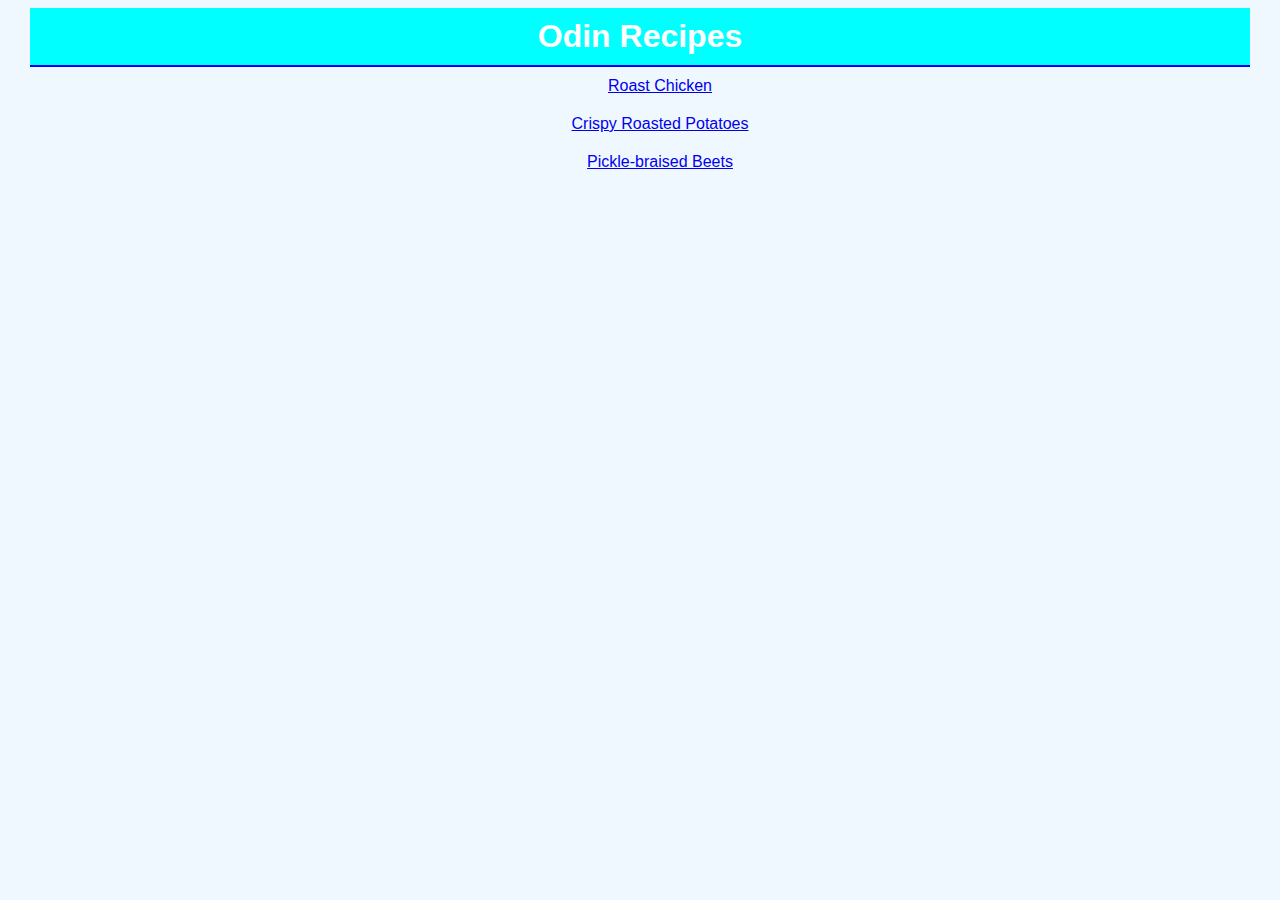
<file: index.html>
<!DOCTYPE html>
<html lang="en">
<head>
    <meta charset="UTF-8">
    <meta http-equiv="X-UA-Compatible" content="IE=edge">
    <meta name="viewport" content="width=device-width, initial-scale=1.0">
    <title>Odin Recipes</title>
    <link rel="stylesheet" href="styles.css"
</head>
<body>
    <h1>Odin Recipes</h1>
    <ul>
        <li><a href="recipes/roast-chicken.html">Roast Chicken</a></li>
        <li><a href="recipes/crispy-roasted-potatoes.html">Crispy Roasted Potatoes</a></li>
        <li><a href="recipes/pickle-braised-beets.html">Pickle-braised Beets</a></li>
    </ul>
</body>
</html>
</file>
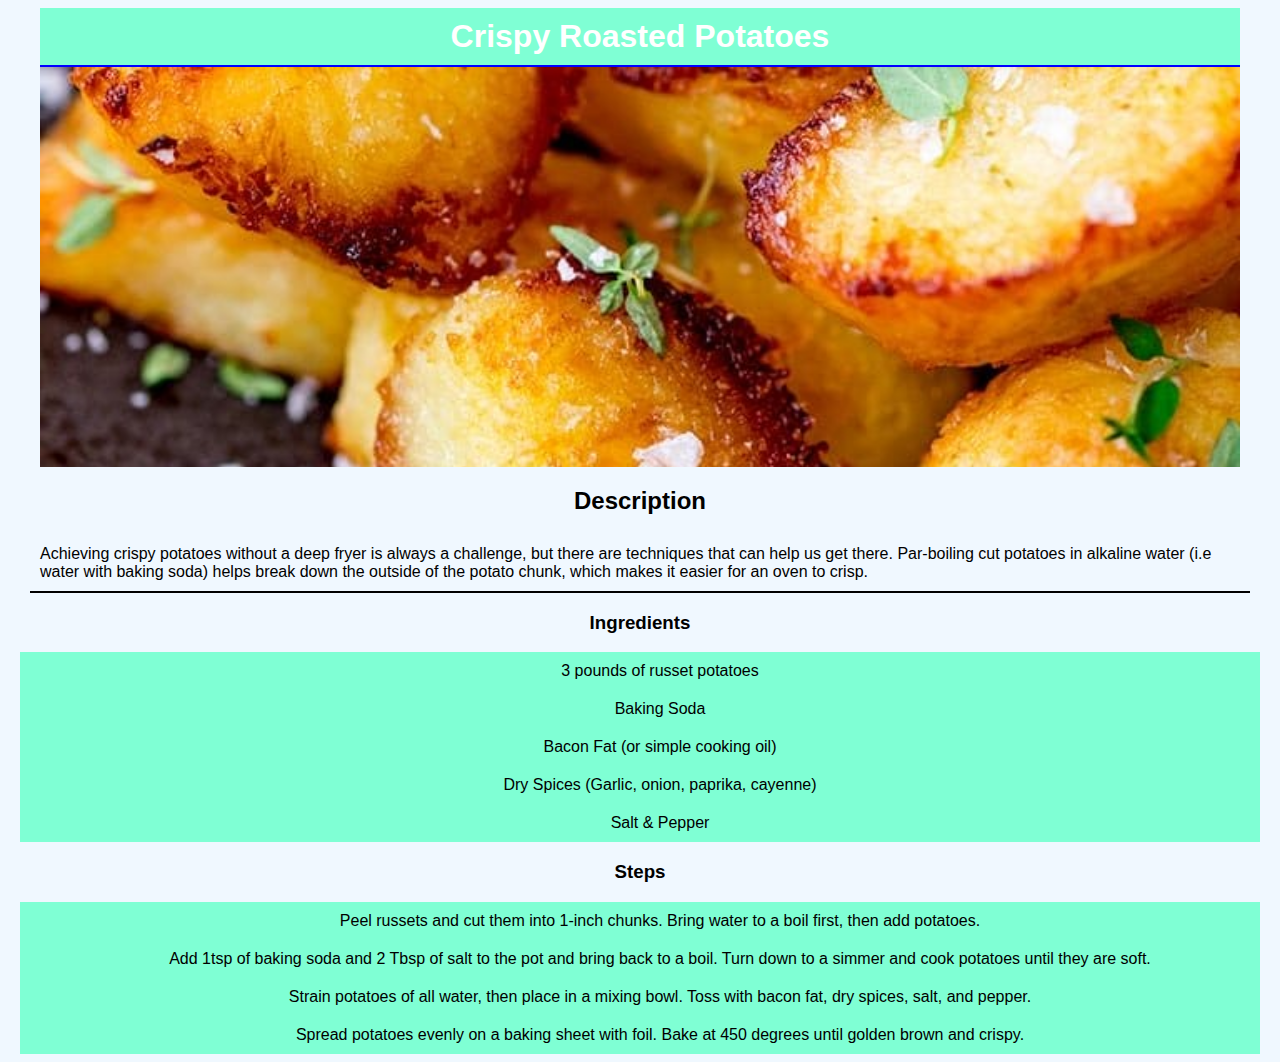
<file: recipes/crispy-roasted-potatoes.html>
<!DOCTYPE html>
<html lang="en">
<head>
    <meta charset="UTF-8">
    <meta http-equiv="X-UA-Compatible" content="IE=edge">
    <meta name="viewport" content="width=<device-width>, initial-scale=1.0">
    <title>Crispy Roasted Potatoes</title>
    <link rel="stylesheet" href="recipestyles.css">
</head>
<body>
    <h1>Crispy Roasted Potatoes</h1>
    <img src="../images/roast-potatos.jpg" alt="Crispy roast taters">

    <h2>Description</h2>
    <p>
        Achieving crispy potatoes without a deep fryer is always a challenge, but there are techniques that can help us get there. 
        Par-boiling cut potatoes in alkaline water (i.e water with baking soda) helps break down the outside of the potato chunk, which 
        makes it easier for an oven to crisp.
    </p>

    <h3>Ingredients</h3>
    <ul>
        <li>3 pounds of russet potatoes</li>
        <li>Baking Soda</li>
        <li>Bacon Fat (or simple cooking oil)</li>
        <li>Dry Spices (Garlic, onion, paprika, cayenne)</li>
        <li>Salt & Pepper</li>
    </ul>

    <h3>Steps</h3>

    <ol>
        <li>Peel russets and cut them into 1-inch chunks. Bring water to a boil first, then add potatoes.</li>
        <li>Add 1tsp of baking soda and 2 Tbsp of salt to the pot and bring back to a boil. Turn down to a simmer and cook potatoes until they are soft.</li>
        <li>Strain potatoes of all water, then place in a mixing bowl. Toss with bacon fat, dry spices, salt, and pepper.</li>
        <li>Spread potatoes evenly on a baking sheet with foil. Bake at 450 degrees until golden brown and crispy.</li>
    </ol>
</body>
</html>
</file>
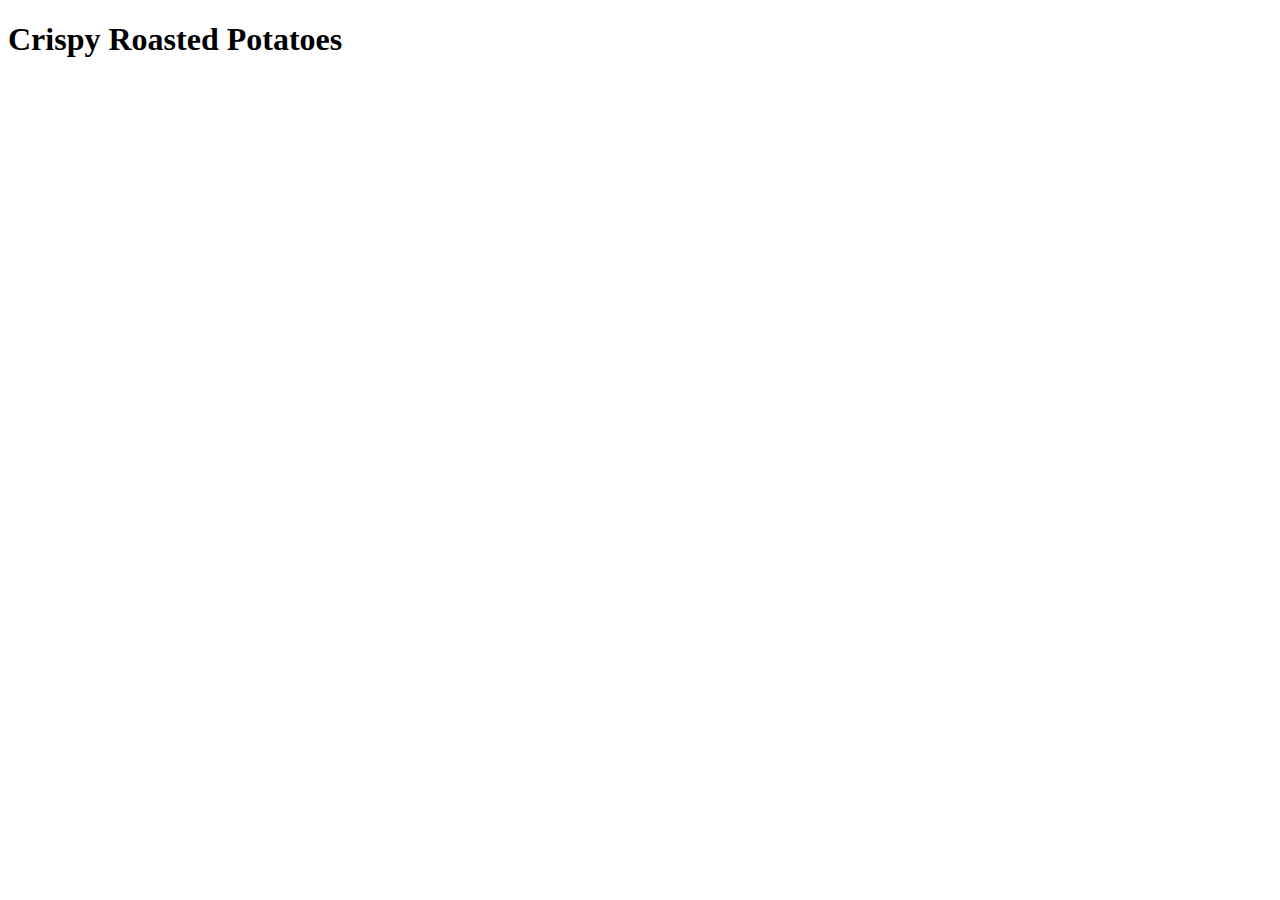
<file: recipes/crispy-roasted-potatos.html>
<!DOCTYPE html>
<html lang="en">
<head>
    <meta charset="UTF-8">
    <meta http-equiv="X-UA-Compatible" content="IE=edge">
    <meta name="viewport" content="width=<device-width>, initial-scale=1.0">
    <title>Document</title>
</head>
<body>
    <h1>Crispy Roasted Potatoes</h1>
</body>
</html>
</file>
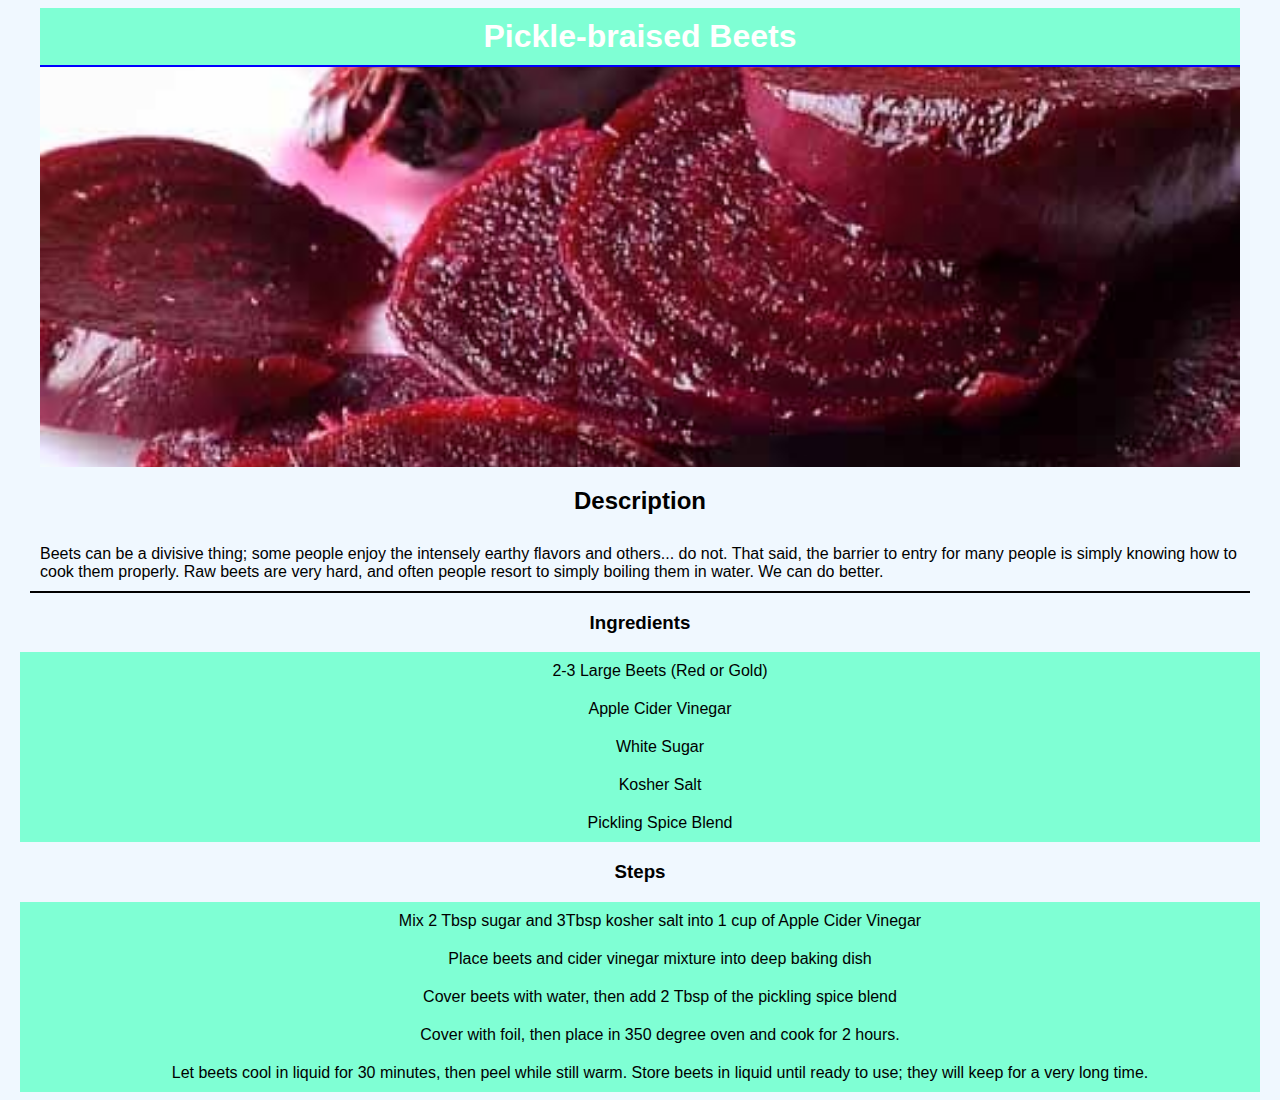
<file: recipes/pickle-braised-beets.html>
<!DOCTYPE html>
<html lang="en">
<head>
    <meta charset="UTF-8">
    <meta http-equiv="X-UA-Compatible" content="IE=edge">
    <meta name="viewport" content="width=<device-width>, initial-scale=1.0">
    <title>Pickle-braised beets</title>
    <link rel="stylesheet" href="recipestyles.css">
</head>
<body>
    <h1>Pickle-braised Beets</h1>
    <img src="../images/beets.jpg" alt="Beautiful Beets">

    <h2>Description</h2>
    <p>
        Beets can be a divisive thing; some people enjoy the intensely earthy flavors and others... do not. That said, the barrier
        to entry for many people is simply knowing how to cook them properly. Raw beets are very hard, and often people resort to 
        simply boiling them in water. We can do better.
    </p>

    <h3>Ingredients</h3>
    <ul>
        <li>2-3 Large Beets (Red or Gold)</li>
        <li>Apple Cider Vinegar</li>
        <li>White Sugar</li>
        <li>Kosher Salt</li>
        <li>Pickling Spice Blend</li>
    </ul>

    <h3>Steps</h3>
    <ol>
        <li>Mix 2 Tbsp sugar and 3Tbsp kosher salt into 1 cup of Apple Cider Vinegar</li>
        <li>Place beets and cider vinegar mixture into deep baking dish</li>
        <li>Cover beets with water, then add 2 Tbsp of the pickling spice blend</li>
        <li>Cover with foil, then place in 350 degree oven and cook for 2 hours.</li>
        <li>Let beets cool in liquid for 30 minutes, then peel while still warm. Store beets in liquid until ready to use; they will keep for a very long time.</li>
    </ol>
</body>
</html>
</file>
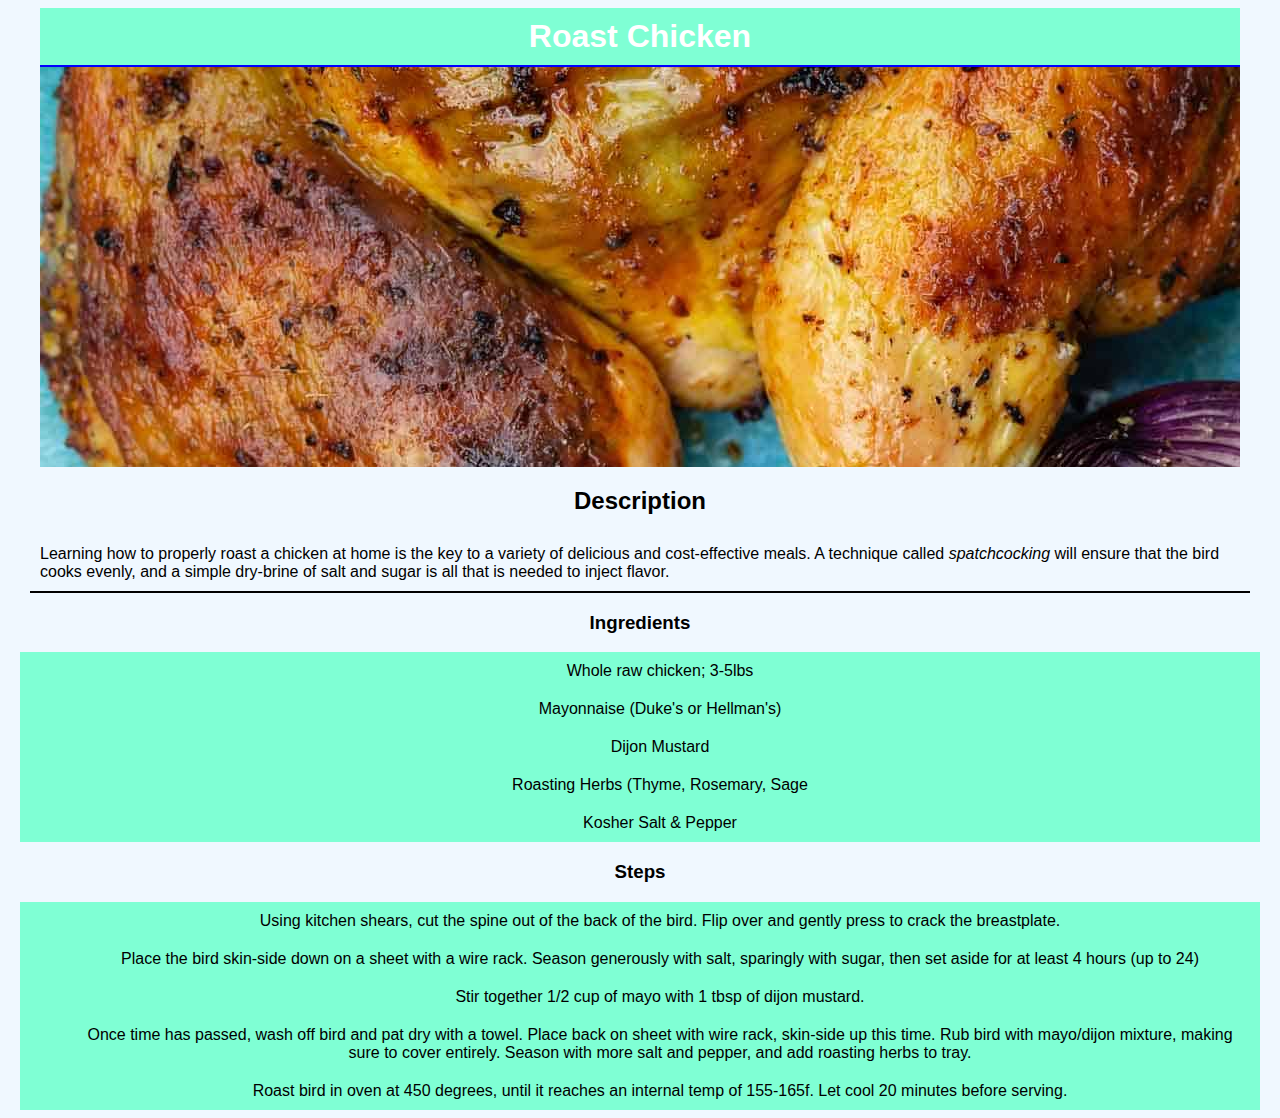
<file: recipes/roast-chicken.html>
<!DOCTYPE html>
<html lang="en">
<head>
    <meta charset="UTF-8">
    <meta http-equiv="X-UA-Compatible" content="IE=edge">
    <meta name="viewport" content="width=<device-width>, initial-scale=1.0">
    <title>Roast Chicken</title>
    <link rel="stylesheet" href="recipestyles.css">
</head>
<body>
    <h1>Roast Chicken</h1>
    <img src="../images/grilled-whole-chicken-recipe-10.jpg" alt="Spatchcock Roasted Chicken">

    <h2>Description</h2>
    <p>
        Learning how to properly roast a chicken at home is the key to a variety of delicious and cost-effective meals. 
        A technique called <i>spatchcocking</i> will ensure that the bird cooks evenly, and a simple dry-brine of salt 
        and sugar is all that is needed to inject flavor.
    </p>

    <h3>Ingredients</h3>
    <ul>
        <li>Whole raw chicken; 3-5lbs</li>
        <li>Mayonnaise (Duke's or Hellman's)</li>
        <li>Dijon Mustard</li>
        <li>Roasting Herbs (Thyme, Rosemary, Sage</li>
        <li>Kosher Salt & Pepper</li>
    </ul>

    <h3>Steps</h3>
    <ol>
        <li>Using kitchen shears, cut the spine out of the back of the bird. Flip over and gently press to crack the breastplate.</li>
        <li>Place the bird skin-side down on a sheet with a wire rack. Season generously with salt, sparingly with sugar, then set aside for at least 4 hours (up to 24)</li>
        <li>Stir together 1/2 cup of mayo with 1 tbsp of dijon mustard.</li>
        <li>Once time has passed, wash off bird and pat dry with a towel. Place back on sheet with wire rack, skin-side up this time. Rub bird with mayo/dijon mixture, making sure to 
            cover entirely. Season with more salt and pepper, and add roasting herbs to tray. </li>
        <li>Roast bird in oven at 450 degrees, until it reaches an internal temp of 155-165f. Let cool 20 minutes before serving.</li>
    </ol>


</body>
</html>
</file>
<file: styles.css>
body {
    font-family: Arial, Helvetica, sans-serif; 
    background-color: aliceblue;
}

h1 {
    text-align: center;
    margin: 0 auto;
    background-color: aqua;
    color: white;
    border-bottom: solid blue 2px;
    max-width: 1200px;
    padding: 10px;
}

ul {
    margin: 0 auto;
    text-align: center;
    max-width: 1200px;
    list-style: none;
}

li {
    padding: 10px;
}
</file>
<file: recipes/recipestyles.css>
body {
    font-family: Arial, Helvetica, sans-serif; 
    background-color: aliceblue;
}

h1 {
    text-align: center;
    margin: 0 auto;
    background-color: aquamarine;
    color: white;
    border-bottom: solid blue 2px;
    padding-bottom: 10px;
    padding-top: 10px;
    width: 1200px;
}

img {
    width: 1200px;
    height: 400px;
    object-fit: cover;
    margin: 0 auto;
    display: block;
}

h2, h3 {
    text-align: center;
}

p {
    max-width: 1200px;
    margin: 0 auto;
    border-bottom: solid 2px black;
    padding: 10px;
}

ul, ol {
    margin: 0 auto;
    text-align: center;
    max-width: 1200px;
    list-style: none;
    background-color: aquamarine;
}
li {
    padding: 10px;
}
</file>
